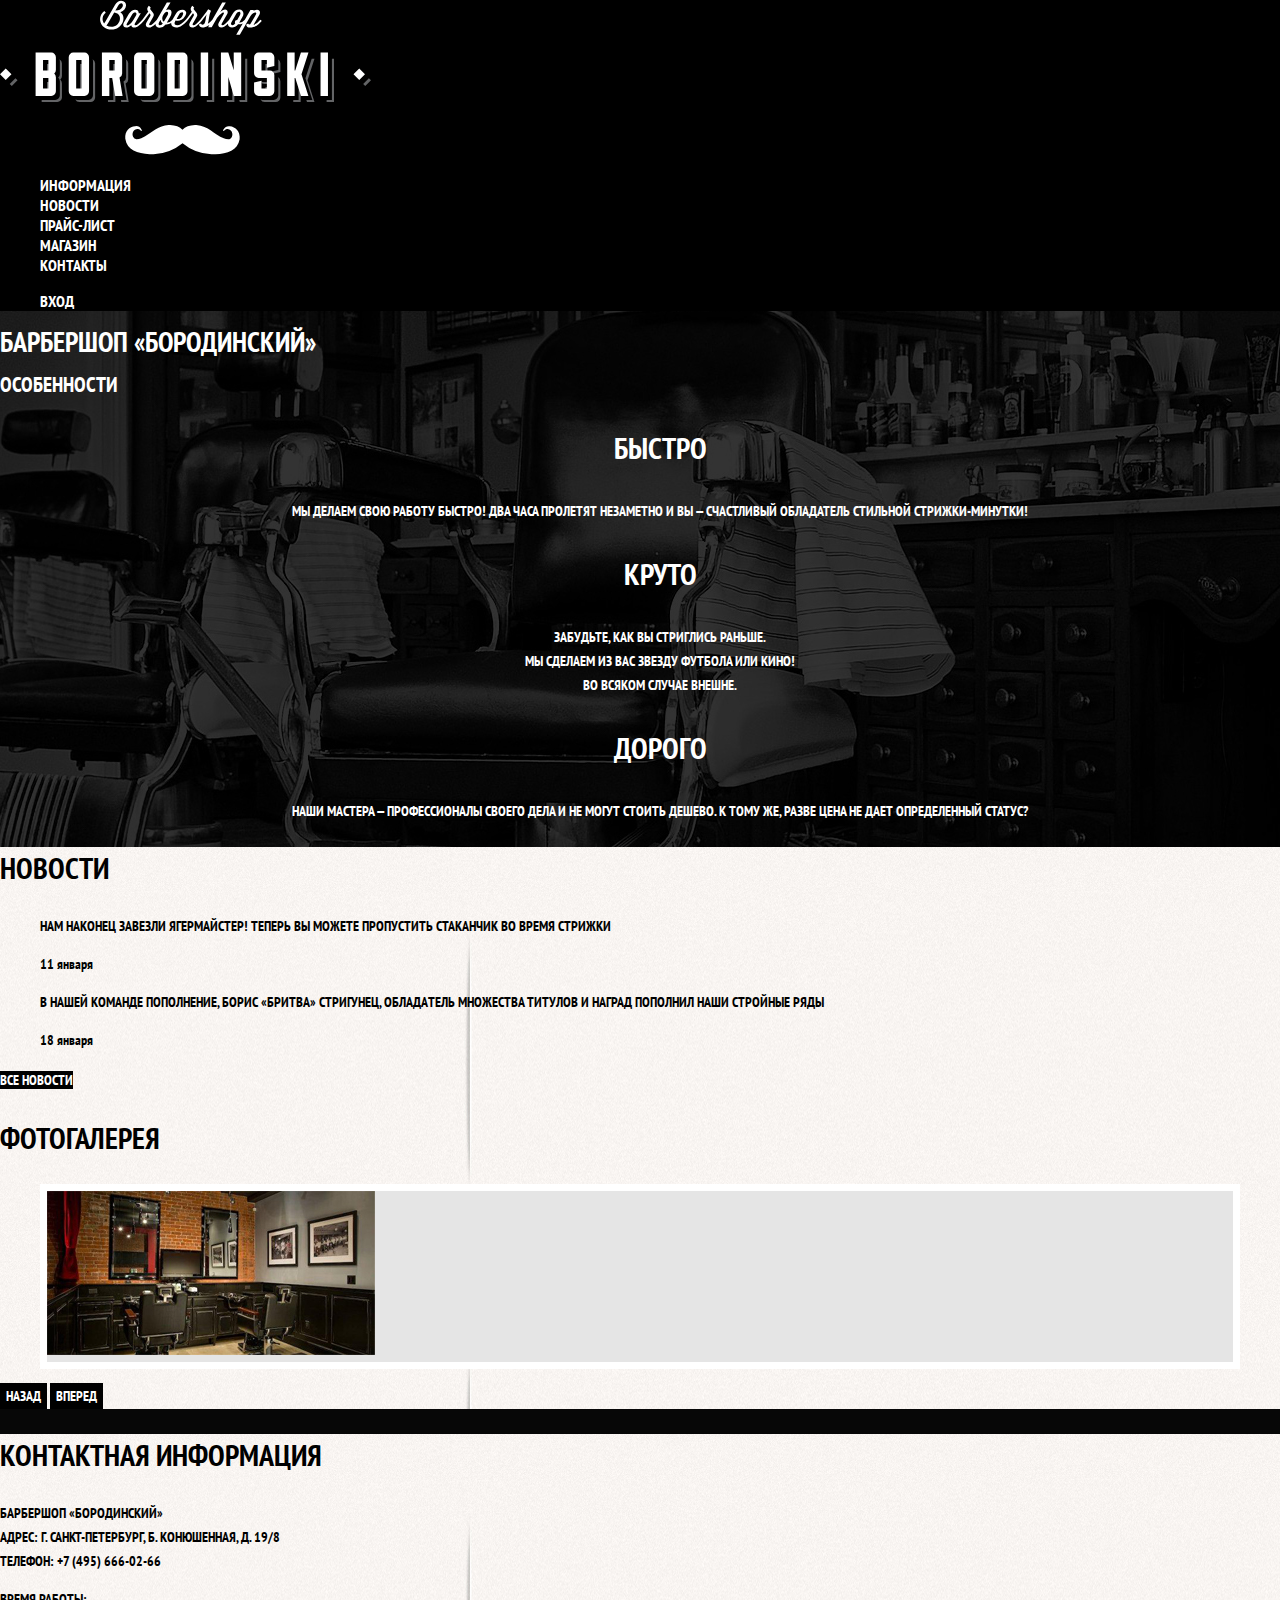
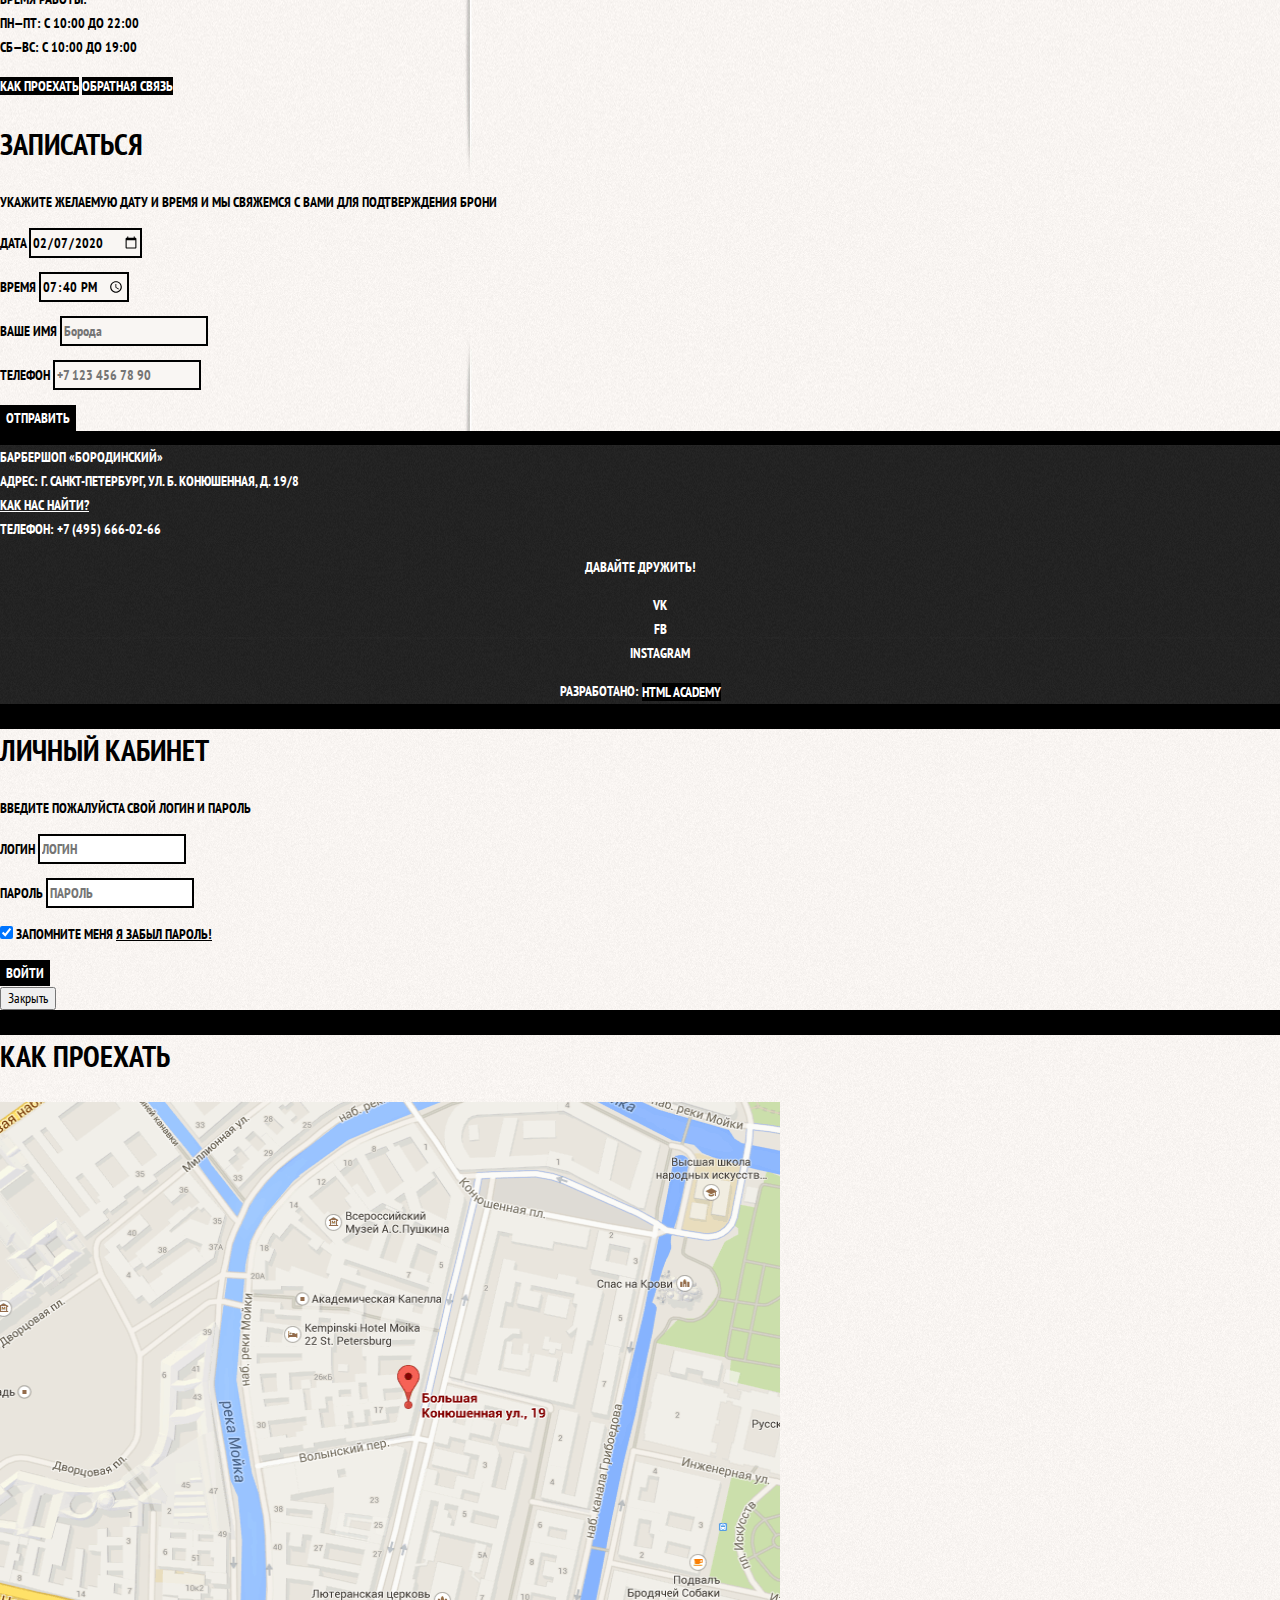
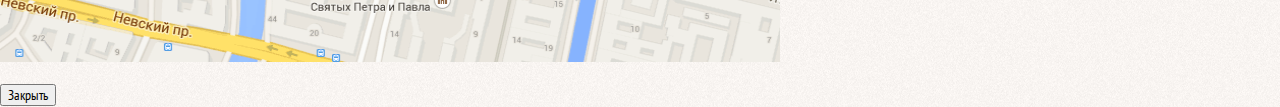
<file: index.html>
<!DOCTYPE html>
<html lang="ru">

  <head>
    <meta charset="utf-8">
    <title>HTML Academy: Барбершоп «Бородинский»</title>
    <link href="https://fonts.googleapis.com/css?family=PT+Sans+Narrow:400,700&display=swap&subset=cyrillic" rel="stylesheet">
    <link rel="stylesheet" href="./css/normalize.css">
    <link rel="stylesheet" href="./css/style.css">
  </head>

  <body>
    <header class="main-header">
      <nav class="main-navigation">
        <a class="main-header-logo" href="index.html">
          <img src="./img/index-logo.svg" width="371" height="155" alt="Логотип барбершопа «Бородинский»">
        </a>
        <ul class="site-navigation">
          <li><a href="./info.html">Информация</a></li>
          <li><a href="./news.html">Новости</a></li>
          <li><a href="./shop-price.html">Прайс-лист</a></li>
          <li><a href="./shop.html">Магазин</a></li>
          <li><a href="./contacts.html">Контакты</a></li>
        </ul>
        <ul class="user-navigation">
          <li>
            <a class="login-link" href="login.html">Вход</a>
          </li>
        </ul>
      </nav>
    </header>

    <main class="container">
      <h1 class="visually-hidden">Барбершоп «Бородинский»</h1>
      <section class="features">
        <h2>Особенности</h2>
        <ul class="features-list">
          <li class="feature-item">
            <h3>Быстро</h3>
            <p>Мы делаем свою работу быстро! Два часа пролетят незаметно и вы — счастливый обладатель стильной стрижки-минутки!</p>
          </li>
          <li class="feature-item">
            <h3>Круто</h3>
            <p>забудьте, как вы стриглись раньше.<br>мы сделаем из вас звезду футбола или кино!<br>во всяком случае внешне.</p>
          </li>
          <li class="feature-item">
            <h3>ДОРОГО</h3>
            <p>наши мастера — профессионалы своего дела и не могут стоить дешево. к тому же, разве цена не дает определенный статус?</p>
          </li>
        </ul>
      </section>

      <div class="index-columns">
        <section class="news">
          <h2>Новости</h2>
          <ul class="news-list">
            <li class="news-item">
              <p>Нам наконец завезли ягермайстер! Теперь вы можете пропустить стаканчик во время стрижки</p>
              <time datetime="2019-01-11">11 января</time>
            </li>
            <li class="news-item">
              <p>В нашей команде пополнение, борис «бритва» стригунец, обладaтель множества титулов и наград пополнил наши стройные ряды</p>
              <time datetime="2019-01-18">18 января</time>
            </li>
          </ul>
          <a class="button" href="news.html">Все новости</a>
        </section>

        <section class="gallery">
          <h2>Фотогалерея</h2>
          <figure class="gallery-content">
            <a href="#">
              <img src="./img/interior-photo.jpg" alt="Фото интерьера">
            </a>
          </figure>
          <button class="button gallery-button gallery-button-back" type="button" name="photo-gallery-back">Назад</button>
          <button class="button gallery-button gallery-button-next" type="button" name="photo-gallery-forward">Вперед</button>
        </section>
      </div>

      <div class="index-columns">
        <section class="contacts">
          <h2>Контактная информация</h2>
          <p>
            Барбершоп «бородинский»<br>
            адрес: г. Санкт-Петербург, б. Конюшенная, д. 19/8<br>
            телефон: +7 (495) 666-02-66
          </p>
          <p>
            время работы:<br>
            пн—пт: с 10:00 до 22:00<br>
            сб—вс: с 10:00 до 19:00
          </p>
          <a class="button" href="map.html">Как проехать</a>
          <a class="button" href="contacts.html">Обратная связь</a>
        </section>

        <section class="appointment">
          <h2>Записаться</h2>
          <p class="appointment-info">Укажите желаемую дату и время и мы свяжемся с вами для подтверждения брони</p>
          <form class="appointment-form" action="https://echo.htmlacademy.ru" method="post">
            <p class="appointment-item">
              <label for="appointment-date">Дата</label>
              <input id="appointment-date" type="date" name="date" value="2020-02-07">
            </p>
            <p class="appointment-item">
              <label for="appointment-time">Время</label>
              <input id="appointment-time" type="time" name="time" value="19:40">
            </p>
            <p class="appointment-item">
              <label for="appointment-name">Ваше имя</label>
              <input id="appointment-name" type="text" name="name" value="" placeholder="Борода">
            </p>
            <p class="appointment-item">
              <label for="appointment-phone">Телефон</label>
              <input id="appointment-phone" type="tel" name="telephone" value="" placeholder="+7 123 456 78 90" pattern="\+[0-9]{11,}">
            </p>
            <button class="button" type="submit">Отправить</button>
          </form>
        </section>
      </div>
    </main>

    <footer class="main-footer">
      <p class="footer-contacts">
        Барбершоп «Бородинский»<br>
        адрес: г. Санкт-Петербург, ул. б. Конюшенная, д. 19/8<br>
        <a href="map.html">как нас найти?</a><br>
        телефон: +7 (495) 666-02-66
      </p>
      <div class="footer-social">
        <p>Давайте дружить!</p>
        <ul>
          <li><a class="social-button" href="#">vk</a></li>
          <li><a class="social-button" href="#">fb</a></li>
          <li><a class="social-button" href="#">instagram</a></li>
        </ul>
        <p class="footer-copyright">Разработано:
          <a class="button" href="https://htmlacademy.ru/intensive/htmlcss" target="_blank">html academy</a>
        </p>
      </div>
    </footer>

    <section class="modal modal-login">
      <h2>Личный кабинет</h2>
      <p>Введите пожалуйста свой логин и пароль</p>
      <form class="login-form" action="https://echo.htmlacademy.ru" method="post">
        <p>
          <label class="visually-hidden" for="user-login">Логин</label>
          <input class="login-icon-user" id="user-login" type="text" name="login" placeholder="Логин">
        </p>
        <p>
          <label class="visually-hidden" for="user-password">Пароль</label>
          <input class="login-icon-password" id="user-password" type="password" name="password" placeholder="Пароль">
        </p>
        <p class="login-password-info">
          <label class="login-checkbox">
            <input class="visually-hidden" type="checkbox" name="remember" checked>
            <span class="checkbox-indicator"></span>
            Запомните меня
          </label>
          <a class="restore" href="#">Я забыл пароль!</a>
        </p>
      <button class="button" type="submit">Войти</button>
      </form>
      <button class="modal-close" type="button" name="window-close">Закрыть</button>
    </section>

    <section class="modal modal-map">
      <h2 class="visually-hidden">Как проехать</h2>
      <p>
        <img src="./img/map-small.png" width="780" height="560" alt="Офис компании по адресу ул. Большая Конюшенная 19/8, Санкт-Петербург">
      </p>
      <button class="modal-close" type="button" name="window-close">Закрыть</button>
    </section>
  </body>
</html>

<!-- <p>Репозиторий создан для обучения на профессиональном онлайн‑курсе «<a href="https://htmlacademy.ru/intensive/htmlcss">HTML и CSS, уровень 1</a>».</p> -->
</file>
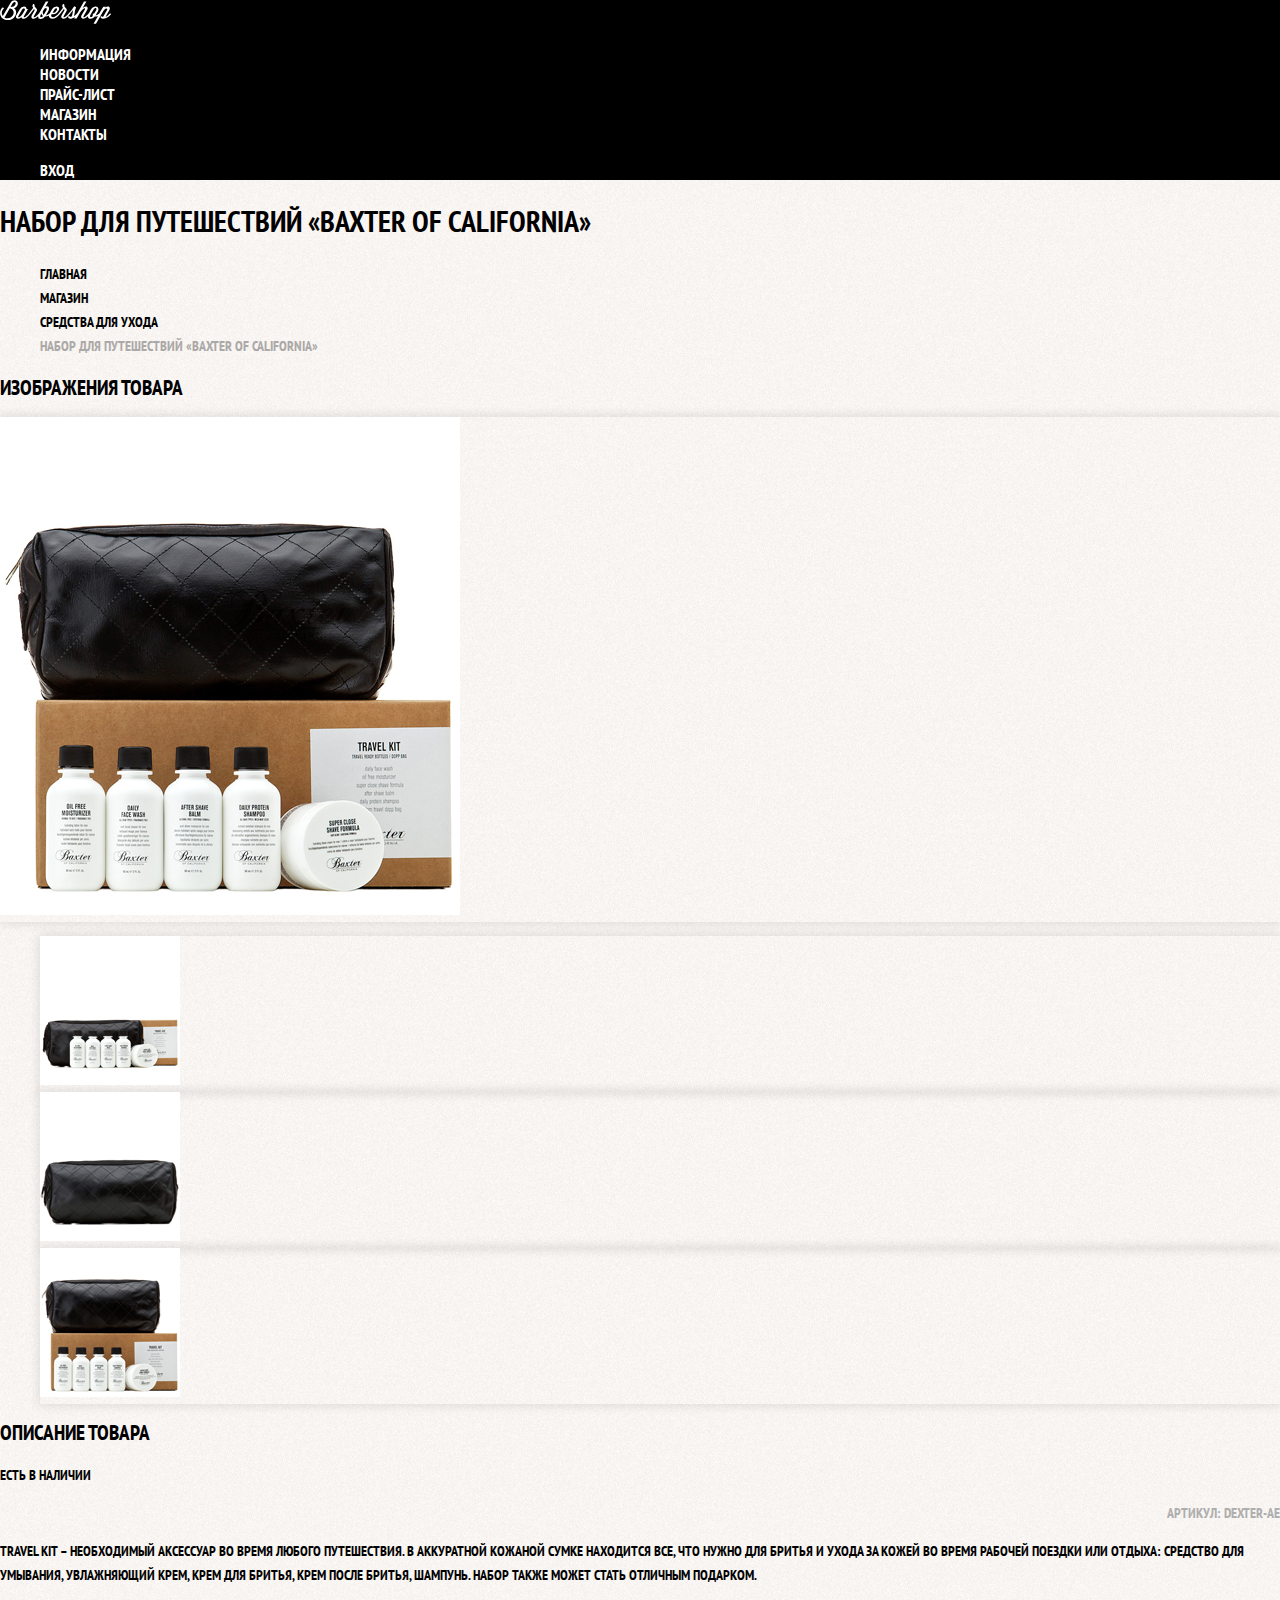
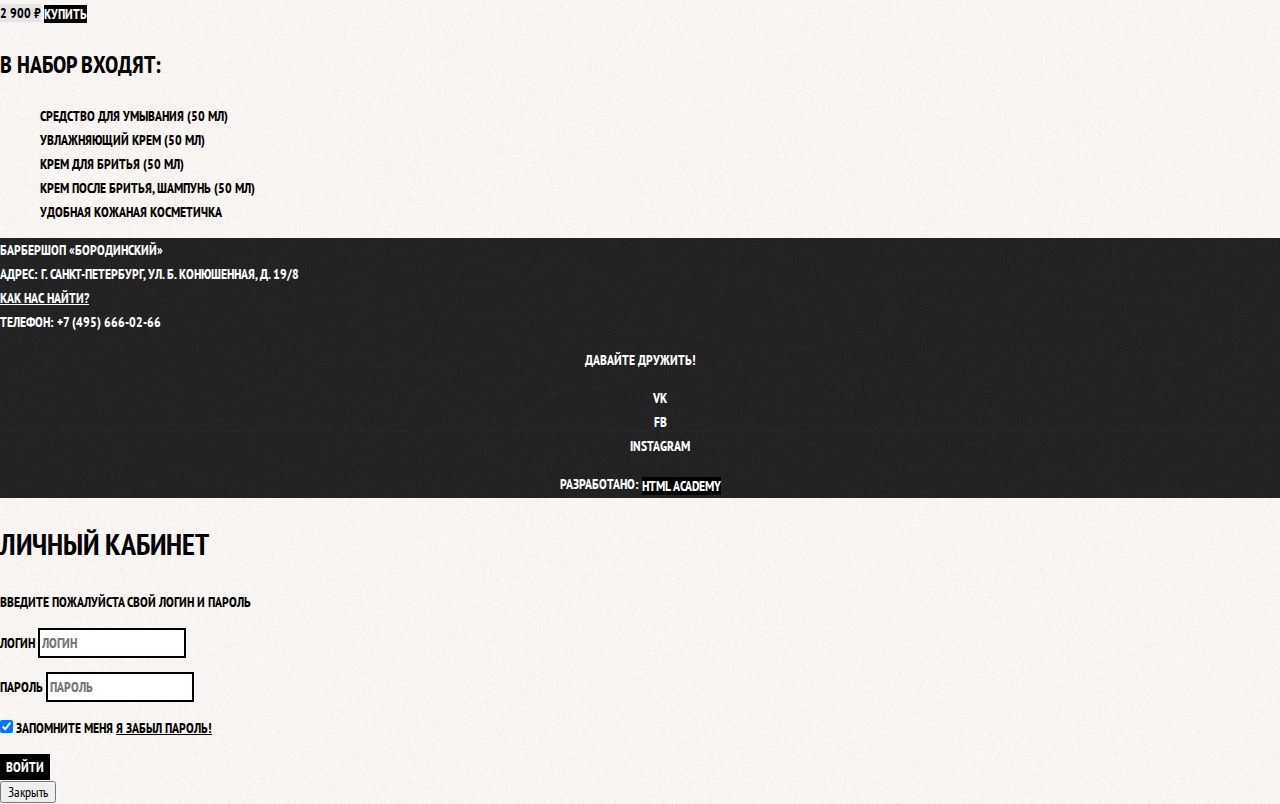
<file: shop-item.html>
<!DOCTYPE html>
<html lang="ru">

  <head>
    <meta charset="utf-8">
    <title>HTML Academy: Карточка товара в барбершопе «Бородинский»</title>
    <link href="https://fonts.googleapis.com/css?family=PT+Sans+Narrow:400,700&display=swap&subset=cyrillic" rel="stylesheet">
    <link rel="stylesheet" href="./css/normalize.css">
    <link rel="stylesheet" href="./css/style.css">
  </head>

  <body class="inner-page">
    <header class="main-header">
      <nav class="main-navigation">
        <a class="main-header-logo" href="index.html">
          <img src="./img/logo-small.svg" width="111" height="24" alt="Логотип барбершопа «Бородинский»">
        </a>
        <ul class="site-navigation">
          <li><a href="./info.html">Информация</a></li>
          <li><a href="./news.html">Новости</a></li>
          <li><a href="./shop-price.html">Прайс-лист</a></li>
          <li class="site-navigation-current"><a href="./shop.html">Магазин</a></li>
          <li><a href="./contacts.html">Контакты</a></li>
        </ul>
        <ul class="user-navigation">
          <li>
            <a class="login-link" href="login.html">Вход</a>
          </li>
        </ul>
      </nav>
    </header>

    <main class="container">
      <h1 class="page-title">набор для путешествий «Baxter of California»</h1>
      <ul class="breadcrumbs">
        <li><a href="index.html">ГЛАВНАЯ</a></li>
        <li><a href="shop.htm">МАГАЗИН</a></li>
        <li><a href="shop.htm">СРЕДСТВА ДЛЯ УХОДА</a></li>
        <li class="breadcrumbs-current">набор для путешествий «Baxter of California»</li>
      </ul>

      <section class="product-photos">
        <h2 class="visually-hidden">Изображения товара</h2>
        <p class="product-photo-full">
          <img src="./img/Baxter-travel-set_big.jpg" width="460" height="498" alt="фото товара">
        </p>
        <ul class="product-photo-preview">
          <li><img src="./img/Baxter-travel-set_small-1.jpg" width="140" height="149" alt="дополнительное фото"></li>
          <li><img src="./img/Baxter-travel-set_small-2.jpg" width="140" height="149" alt="дополнительное фото"></li>
          <li><img src="./img/Baxter-travel-set_small-3.jpg" width="140" height="149" alt="дополнительное фото"></li>
        </ul>
      </section>

      <section class="product-info">
        <h2 class="visually-hidden">Описание товара</h2>
        <div class="product-description">
          <p class="product-availability">есть в наличии</p>
           <p class="product-article">Артикул: dexter-ae</p>
        </div>
        <p class="product-text">Travel Kit – необходимый аксессуар во время любого путешествия. В аккуратной кожаной сумке находится все, что нужно для бритья и ухода за кожей во время рабочей поездки или отдыха: средство для умывания, увлажняющий крем, крем для бритья, крем после бритья, шампунь. Набор также может стать отличным подарком.</p>
        <p class="product-price">
          <b>2 900 ₽</b>
          <a class="button" href="#">КУПИТЬ</a>
        </p>
        <h3>В набор входят:</h3>
        <ul>
          <li>Средство для умывания (50 мл)</li>
          <li>Увлажняющий крем (50 мл)</li>
          <li>Крем для бритья (50 мл)</li>
          <li>Крем после бритья, шампунь (50 мл)</li>
          <li>Удобная кожаная косметичка</li>
        </ul>
      </section>

    </main>

    <footer class="main-footer">
      <p class="footer-contacts">
        Барбершоп «Бородинский»<br>
        адрес: г. Санкт-Петербург, ул. б. Конюшенная, д. 19/8<br>
        <a href="map.html">как нас найти?</a><br>
        телефон: +7 (495) 666-02-66
      </p>
      <div class="footer-social">
        <p>Давайте дружить!</p>
        <ul>
          <li><a class="social-button" href="#">vk</a></li>
          <li><a class="social-button" href="#">fb</a></li>
          <li><a class="social-button" href="#">instagram</a></li>
        </ul>
        <p class="footer-copyright">Разработано:
          <a class="button" href="https://htmlacademy.ru/intensive/htmlcss" target="_blank">html academy</a>
        </p>
      </div>
    </footer>

    <section class="modal modal-login">
      <h2>Личный кабинет</h2>
      <p>Введите пожалуйста свой логин и пароль</p>
      <form class="login-form" action="https://echo.htmlacademy.ru" method="post">
        <p>
          <label class="visually-hidden" for="user-login">Логин</label>
          <input class="login-icon-user" id="user-login" type="text" name="login" placeholder="Логин">
        </p>
        <p>
          <label class="visually-hidden" for="user-password">Пароль</label>
          <input class="login-icon-password" id="user-password" type="password" name="password" placeholder="Пароль">
        </p>
        <p class="login-password-info">
          <label class="login-checkbox">
            <input class="visually-hidden" type="checkbox" name="remember" checked>
            <span class="checkbox-indicator"></span>
            Запомните меня
          </label>
          <a class="restore" href="#">Я забыл пароль!</a>
        </p>
      <button class="button" type="submit">Войти</button>
      </form>
      <button class="modal-close" type="button" name="window-close">Закрыть</button>
    </section>
  </body>
</file>
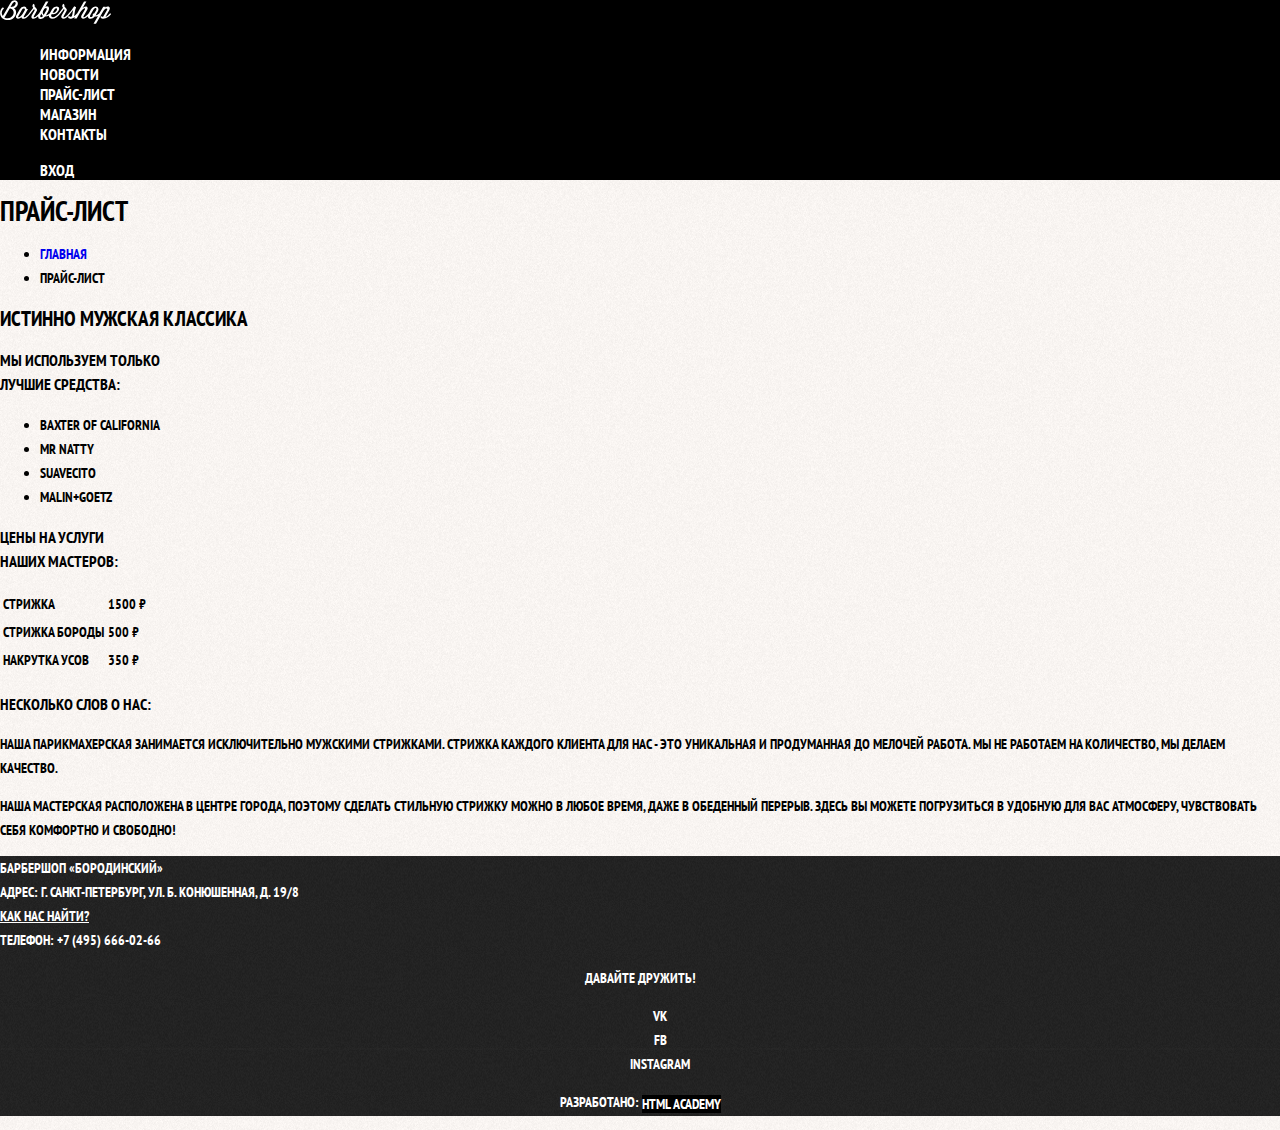
<file: shop-price.html>
<!DOCTYPE html>
<html lang="ru">

  <head>
    <meta charset="utf-8">
    <title>HTML Academy: прайс-лист барбершопа «Бородинский»</title>
    <link href="https://fonts.googleapis.com/css?family=PT+Sans+Narrow:400,700&display=swap&subset=cyrillic" rel="stylesheet">
    <link rel="stylesheet" href="./css/normalize.css">
    <link rel="stylesheet" href="./css/style.css">
  </head>

  <body class="inner-page">
    <header class="main-header">
      <nav class="main-navigation">
        <a class="main-header-logo" href="index.html">
          <img src="./img/logo-small.svg" width="111" height="24" alt="Логотип барбершопа «Бородинский»">
        </a>
        <ul class="site-navigation">
          <li><a href="./info.html">Информация</a></li>
          <li><a href="./news.html">Новости</a></li>
          <li class="site-navigation-current"><a href="./shop-price.html">Прайс-лист</a></li>
          <li><a href="./shop.html">Магазин</a></li>
          <li><a href="./contacts.html">Контакты</a></li>
        </ul>
        <ul class="user-navigation">
          <li>
            <a class="login-link" href="login.html">Вход</a>
          </li>
        </ul>
      </nav>
    </header>

    <main>
      <h1>ПРАЙС-ЛИСТ</h1>
      <ul>
        <li><a href="index.html">ГЛАВНАЯ</a></li>
        <li>ПРАЙС-ЛИСТ</li>
      </ul>
      <section>
        <h2>ИСТИННО МУЖСКАЯ КЛАССИКА</h2>
        <h3>
          МЫ ИСПОЛЬЗУЕМ ТОЛЬКО <br>
          ЛУЧШИЕ СРЕДСТВА:
        </h3>
        <ul>
          <li>Baxter of California</li>
          <li>Mr Natty</li>
          <li>Suavecito</li>
          <li>Malin+Goetz</li>
        </ul>
        <h3>
          ЦЕНЫ НА УСЛУГИ <br>
          НАШИХ МАСТЕРОВ:
        </h3>
        <table>
          <tr>
            <td>СТРИЖКА</td>
            <td>1500 ₽</td>
          </tr>
          <tr>
            <td>СТРИЖКА БОРОДЫ</td>
            <td>500 ₽</td>
          </tr>
          <tr>
            <td>НАКРУТКА УСОВ</td>
            <td>350 ₽</td>
          </tr>
        </table>
        <h3>НЕСКОЛЬКО СЛОВ О НАС:</h3>
        <p>Наша парикмахерская занимается исключительно мужскими стрижками. Стрижка каждого клиента для нас - это уникальная и продуманная до мелочей работа. Мы не работаем на количество, мы делаем качество.</p>
        <p>Наша мастерская расположена в центре города, поэтому сделать стильную стрижку можно в любое время, даже в обеденный перерыв. Здесь вы можете погрузиться в удобную для вас атмосферу, чувствовать себя комфортно и свободно!</p>
      </section>

    </main>

    <footer class="main-footer">
      <p class="footer-contacts">
        Барбершоп «Бородинский»<br>
        адрес: г. Санкт-Петербург, ул. б. Конюшенная, д. 19/8<br>
        <a href="map.html">как нас найти?</a><br>
        телефон: +7 (495) 666-02-66
      </p>
      <div class="footer-social">
        <p>Давайте дружить!</p>
        <ul>
          <li><a class="social-button" href="#">vk</a></li>
          <li><a class="social-button" href="#">fb</a></li>
          <li><a class="social-button" href="#">instagram</a></li>
        </ul>
        <p class="footer-copyright">Разработано:
          <a class="button" href="https://htmlacademy.ru/intensive/htmlcss" target="_blank">html academy</a>
        </p>
      </div>
    </footer>
  </body>
</file>
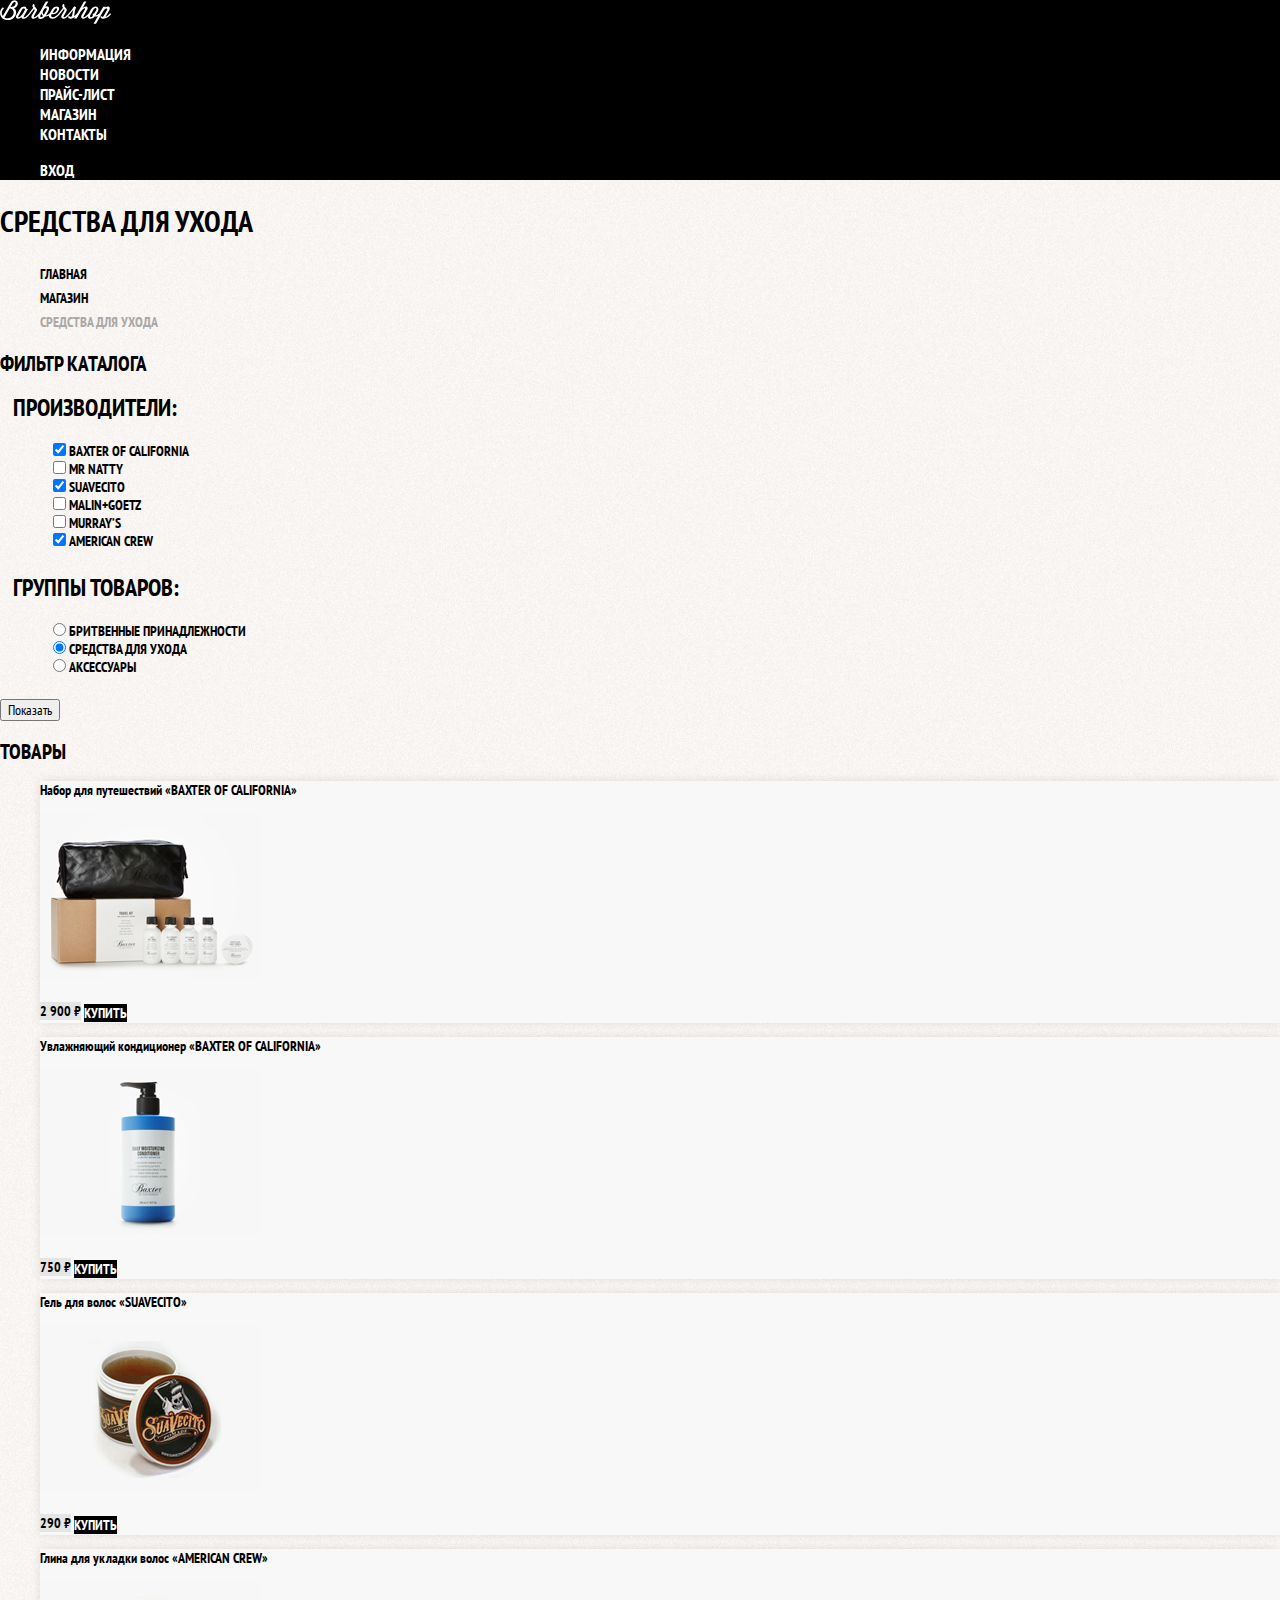
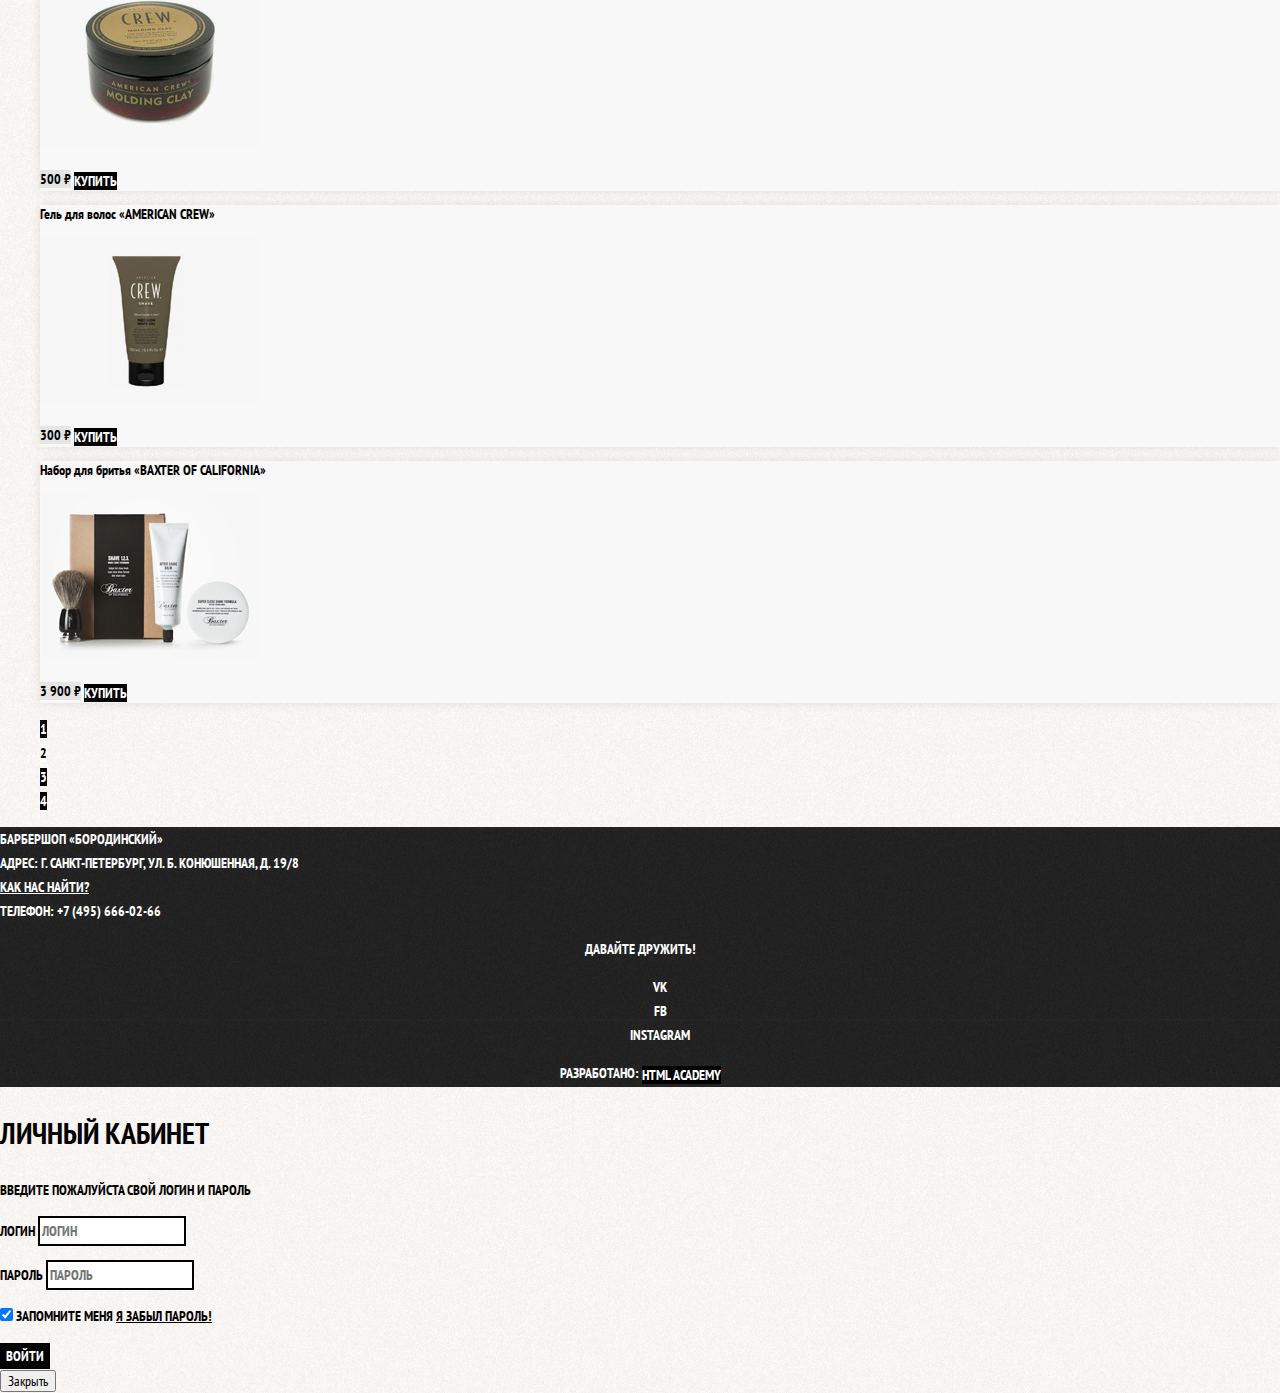
<file: shop.html>
<!DOCTYPE html>
<html lang="ru">

  <head>
    <meta charset="utf-8">
    <title>HTML Academy: Каталог товаров барбершопа «Бородинский»</title>
    <link href="https://fonts.googleapis.com/css?family=PT+Sans+Narrow:400,700&display=swap&subset=cyrillic" rel="stylesheet">
    <link rel="stylesheet" href="./css/normalize.css">
    <link rel="stylesheet" href="./css/style.css">
  </head>

  <body class="inner-page">
    <header class="main-header">
      <nav class="main-navigation">
        <a class="main-header-logo" href="index.html">
          <img src="./img/logo-small.svg" width="111" height="24" alt="Логотип барбершопа «Бородинский»">
        </a>
        <ul class="site-navigation">
          <li><a href="./info.html">Информация</a></li>
          <li><a href="./news.html">Новости</a></li>
          <li><a href="./shop-price.html">Прайс-лист</a></li>
          <li class="site-navigation-current"><a href="./shop.html">Магазин</a></li>
          <li><a href="./contacts.html">Контакты</a></li>
        </ul>
        <ul class="user-navigation">
          <li>
            <a class="login-link" href="login.html">Вход</a>
          </li>
        </ul>
      </nav>
    </header>

    <main class="container">
      <h1 class="page-title">Средства для ухода</h1>
      <ul class="breadcrumbs">
        <li><a href="index.html">Главная</a></li>
        <li><a href="shop.htm">Магазин</a></li>
        <li class="breadcrumbs-current">Средства для ухода</li>
      </ul>

      <section class="filters">
        <h2 class="visually-hidden">Фильтр каталога</h2>
        <form class="filter" method="get" action="https://echo.htmlacademy.ru">
          <fieldset>
            <legend>Производители:</legend>
            <ul>
              <li class="filter-option">
                <input class="visually-hidden filter-input filter-input-checkbox" type="checkbox" name="baxter-of-california" id="filter-baxter-of-california" checked>
                <label for="filter-baxter-of-california">Baxter of California</label>
              </li>
              <li class="filter-option">
                <input class="visually-hidden filter-input filter-input-checkbox" type="checkbox" name="mr-natty" id="filter-mr-natty">
                <label for="filter-mr-natty">Mr Natty</label>
              </li>
              <li class="filter-option">
                <input class="visually-hidden filter-input filter-input-checkbox" type="checkbox" name="suavecito" id="filter-suavecito" checked>
                <label for="filter-suavecito">Suavecito</label>
              </li>
              <li class="filter-option">
                <input class="visually-hidden filter-input filter-input-checkbox" type="checkbox" name="malin-goetz" id="filter-malin-goetz">
                <label for="filter-malin-goetz">Malin+Goetz</label>
              </li>
              <li class="filter-option">
                <input class="visually-hidden filter-input filter-input-checkbox" type="checkbox" name="murrays" id="filter-murrays">
                <label for="filter-murrays">Murray’s</label>
              </li>
              <li class="filter-option">
                <input class="visually-hidden filter-input filter-input-checkbox" type="checkbox" name="american-crew" id="filter-american-crew" checked>
                <label for="filter-american-crew">American Crew</label>
              </li>
            </ul>
          </fieldset>
          <fieldset>
            <legend>Группы товаров:</legend>
            <ul>
              <li class="filter-option">
                <input class="visually-hidden filter-input filter-input-radio" type="radio" name="product-group" value="shaving" id="filter-shave">
                <label for="filter-shave">Бритвенные принадлежности</label>
              </li>
              <li class="filter-option">
                <input class="visually-hidden filter-input filter-input-radio" type="radio" name="product-group" value="hair-care" id="filter-care" checked>
                <label for="filter-care">Средства для ухода</label>
              </li>
              <li class="filter-option">
                <input class="visually-hidden filter-input filter-input-radio" type="radio" name="product-group" value="accessories" id="filter-accessories">
                <label for="filter-accessories">Аксессуары</label>
              </li>
            </ul>
          </fieldset>
          <button type="submit">Показать</button>
        </form>
      </section>

      <section class="catalog">
        <h2 class="visually-hidden">Товары</h2>
        <ul class="catalog-list">
          <li class="catalog-item">
            <a href="shop-item.html">
            <h3>
              <span class="catalog-category">Набор для путешествий</span>
              <span class="catalog-item-title">«Baxter of California»</span>
            </h3>
              <p class="catalog-item-image">
                <img src="./img/Baxter-travel-set_small.jpg" alt="Набор для путешествий «Baxter of California»">
              </p>
            </a>
            <p class="catalog-item-price">
              <b>2 900 ₽</b>
              <a class="button" href="#">Купить</a>
            </p>
          </li>
          <li class="catalog-item">
            <a href="shop-item.html">
              <h3>
                <span class="catalog-category">Увлажняющий кондиционер</span>
                <span class="catalog-item-title">«Baxter of California»</span>
              </h3>
              <p class="catalog-item-image">
                <img src="./img/Baxter_conditioner.jpg" alt="Увлажняющий кондиционер «Baxter of California»">
              </p>
            </a>
            <p class="catalog-item-price">
              <b>750 ₽</b>
              <a class="button" href="#">Купить</a>
            </p>
          </li>
          <li class="catalog-item">
            <a href="shop-item.html">
              <h3>
                <span class="catalog-category">Гель для волос</span>
                <span class="catalog-item-title">«SUAVECITO»</span>
              </h3>
              <p class="catalog-item-image">
                <img src="./img/suavecito-gel.jpg" alt="Гель для волос «SUAVECITO»">
              </p>
            </a>
            <p class="catalog-item-price">
              <b>290 ₽</b>
              <a class="button" href="#">Купить</a>
            </p>
          </li>
          <li class="catalog-item">
            <a href="shop-item.html">
              <h3>
                <span class="catalog-category">Глина для укладки волос</span>
                <span class="catalog-item-title">«American crew»</span>
              </h3>
              <p class="catalog-item-image">
                <img src="./img/crew-clay.jpg" alt="Глина для укладки волос «American crew»">
              </p>
            </a>
            <p class="catalog-item-price">
              <b>500 ₽</b>
              <a class="button" href="#">Купить</a>
            </p>
          </li>
          <li class="catalog-item">
            <a href="shop-item.html">
              <h3>
                <span class="catalog-category">Гель для волос</span>
                <span class="catalog-item-title">«AMERICAN CREW»</span>
              </h3>
              <p class="catalog-item-image">
                <img src="./img/crew-gel.jpg" alt="Гель для волос «AMERICAN CREW»">
              </p>
            </a>
            <p class="catalog-item-price">
              <b>300 ₽</b>
              <a class="button" href="#">Купить</a>
            </p>
          </li>
          <li class="catalog-item">
            <a href="shop-item.html">
              <h3>
                <span class="catalog-category">Набор для бритья</span>
                <span class="catalog-item-title">«Baxter of California»</span>
              </h3>
              <p class="catalog-item-image">
                <img src="./img/Baxter-set.jpg" alt="Набор для бритья «Baxter of California»">
              </p>
            </a>
            <p class="catalog-item-price">
              <b>3 900 ₽</b>
              <a class="button" href="#">Купить</a>
            </p>
          </li>
        </ul>

        <ul class="pagination-list">
          <li class="pagination-item"><a href="#">1</a></li>
          <li class="pagination-item pagination-item-current"><a>2</a></li>
          <li class="pagination-item"><a href="#">3</a></li>
          <li class="pagination-item"><a href="#">4</a></li>
        </ul>
      </section>
    </main>

    <footer class="main-footer">
      <p class="footer-contacts">
        Барбершоп «Бородинский»<br>
        адрес: г. Санкт-Петербург, ул. б. Конюшенная, д. 19/8<br>
        <a href="map.html">как нас найти?</a><br>
        телефон: +7 (495) 666-02-66
      </p>
      <div class="footer-social">
        <p>Давайте дружить!</p>
        <ul>
          <li><a class="social-button" href="#">vk</a></li>
          <li><a class="social-button" href="#">fb</a></li>
          <li><a class="social-button" href="#">instagram</a></li>
        </ul>
        <p class="footer-copyright">Разработано:
          <a class="button" href="https://htmlacademy.ru/intensive/htmlcss" target="_blank">html academy</a>
        </p>
      </div>
    </footer>

    <section class="modal modal-login">
      <h2>Личный кабинет</h2>
      <p>Введите пожалуйста свой логин и пароль</p>
      <form class="login-form" action="https://echo.htmlacademy.ru" method="post">
        <p>
          <label class="visually-hidden" for="user-login">Логин</label>
          <input class="login-icon-user" id="user-login" type="text" name="login" placeholder="Логин">
        </p>
        <p>
          <label class="visually-hidden" for="user-password">Пароль</label>
          <input class="login-icon-password" id="user-password" type="password" name="password" placeholder="Пароль">
        </p>
        <p class="login-password-info">
          <label class="login-checkbox">
            <input class="visually-hidden" type="checkbox" name="remember" checked>
            <span class="checkbox-indicator"></span>
            Запомните меня
          </label>
          <a class="restore" href="#">Я забыл пароль!</a>
        </p>
      <button class="button" type="submit">Войти</button>
      </form>
      <button class="modal-close" type="button" name="window-close">Закрыть</button>
    </section>
  </body>
</file>
<file: css/style.css>
body {
  margin: 0;
  padding: 0;

  font-family: 'PT Sans Narrow', Arial, sans-serif;
  font-size: 14px;
  line-height: 24px;
  font-weight: 700;
  color: #ffffff;
  text-transform: uppercase;

  background-color: #000000;
  background-image: url("../img/Background.jpg");
  background-position: top center;
  background-repeat: no-repeat;
}

.inner-page {
  color: #000000;

  background-color: #fdfaf7;
  background-image: url("../img/Background-light.jpg");
  background-position: 0 0;
  background-repeat: repeat;
}

a {
  text-decoration: none;
}

.button {
  font: inherit;
  text-align: center;
  color: #ffffff;
  vertical-align: middle;
  text-transform: uppercase;

  background-color: #000000;
  border: none;
}

.button:hover,
.button:focus,
.button:active {
  background-color: #663d15;
}

.main-navigation {
  font-size: 16px;
  line-height: 20px;
  color: #ffffff;

  background-color: #000000;
}

.site-navigation,
.user-navigation {
  list-style: none;
}

.site-navigation a,
.user-navigation a {
  color: #ffffff;
}

.site-navigation a:hover,
.site-navigation a:focus,
.user-navigation a:hover,
.user-navigation a:focus {
  background-color: #242424;
}

.features-list {
  list-style: none;
}

.feature-item {
  text-align: center;
}

.feature-item h3 {
  font-size: 30px;
  line-height: 42px;
}

.index-columns {
  color: #000000;
  background-color: #fdfaf7;
  background-image: url("../img/section-substrate-1.jpg");
  background-position: 0 0;
  background-repeat: repeat;
}

.index-columns h2 {
  font-size: 30px;
  line-height: 42px;
}

.news-list {
  list-style: none;
}

.news-list time {
  text-transform: none;
}

.gallery-content {
  background-color: #e5e5e5;
  border: 7px solid #ffffff;
}

.appointment-item input {
  font: inherit;

  background-color: #f9f6f3;
  border: 2px solid #000101;
}

.appointment-item input:hover,
.appointment-item input:focus,
.appointment-item input:active {
  border-color: #663d15;
}

.page-title {
  font-size: 30px;
  line-height: 42px;
}

.breadcrumbs {
  list-style: none;
}

.breadcrumbs a {
  color: #000000;
}

.breadcrumbs a:hover,
.breadcrumbs a:focus {
  text-decoration: underline;
}

.breadcrumbs-current {
  color: #aba9a7;
}

.filter fieldset {
  border: none;
}

.filter legend {
  font-size: 24px;
  line-height: 30px;
}

.filter ul {
  list-style: none;
  line-height: 18px;
}

.filter-input:hover + label,
.filter-input:focus + label {
  color: #663d15;
}

.filter-input:disabled + label {
  color: #000000;

  opacity: 0.5;
}

.catalog-list {
  list-style: none;
}

.catalog-item {
  background-color: #f8f8f8;
  box-shadow: 0 0 10px rgba(0, 0, 0, 0.1);
}

.catalog-item:hover {
  box-shadow: 0 0 10px rgba(0, 0, 0, 0.2);
}


.catalog-item a {
  color: #000000;
}

.catalog-item h3 {
  font-size: 14px;
  line-height: 18px;
}

.catalog-category {
  text-transform: none;
}

.catalog-item-price b {
  font-size: 14px;
  line-height: 20px;
  text-align: center;

  background-color: #e5e5e5;
}

.catalog-item-price .button {
  line-height: 20px;
  color: #ffffff;
}

.pagination-list {
  list-style: none;
}

.pagination-item a {
  color: #ffffff;

  background-color: #000000;
}

.pagination-item a:hover,
.pagination-item a:focus,
.pagination-item a:active {
  background-color: #663d15;
}

.pagination-item-current a {
  color: #000000;

  background-color: #ffffff;
}

.pagination-item-current a:hover,
.pagination-item-current a:focus,
.pagination-item-current a:active {
  color: #000000;

  background-color: #ffffff;
}

.product-photo-preview {
  list-style: none;
}

.product-photo-preview li {
  box-shadow: 0 0 10px 2px rgba(0, 0, 0, 0.1);
}

.product-photo-full {
  box-shadow: 0 0 10px 2px rgba(0, 0, 0, 0.1);
}

.product-article {
  text-align: right;
  color: #aeaeae;
}

.product-price b {
  line-height: 20px;
  text-align: center;

  background-color: #e5e5e5;
}

.product-info h3 {
  font-size: 24px;
  line-height: 30px;
}

.product-info ul {
  list-style: none;
}

.main-footer {
  color: #ffffff;

  background-color: #222222;
  background-image: url("../img/Background-footer.png");
  background-position: 0 0;
  background-repeat: repeat;
}

.footer-contacts a {
  color: #ffffff;
  text-decoration: underline;
}

.footer-contacts a:hover,
.footer-contacts a:focus {
  text-decoration: none;
}

.footer-social {
  text-align: center;
}

.footer-social ul {
  list-style: none;
}

.social-button {
  color: #ffffff;
}

.footer-copyright {
  text-align: center;
}

.footer-copyright .button:hover,
.footer-copyright .button:focus {
  color: #000000;

  background-color: #ffffff;
}

.modal {
  color: #000000;

  border-color: #fdfaf7;
  background-image: url("../img/Background-light.jpg");
  background-position: 0 0;
  background-repeat: repeat;
}

.modal h2 {
  font-size: 30px;
  line-height: 42px;
}

.login-form input[type="text"],
.login-form input[type="password"] {
  font: inherit;
  color: #000000;
  text-transform: uppercase;

  border-color: #f9f6f3;
  border: 2px solid #000000;
}

.login-form input:hover,
.login-form input:focus {
  border-color: #663d15;
}

.login-checkbox:hover,
.login-checkbox:focus {
  color: #663d15;
}

.restore {
  color: #000000;
  text-decoration: underline;
}

.restore:hover,
.restore:focus {
  text-decoration: none;
}
</file>
